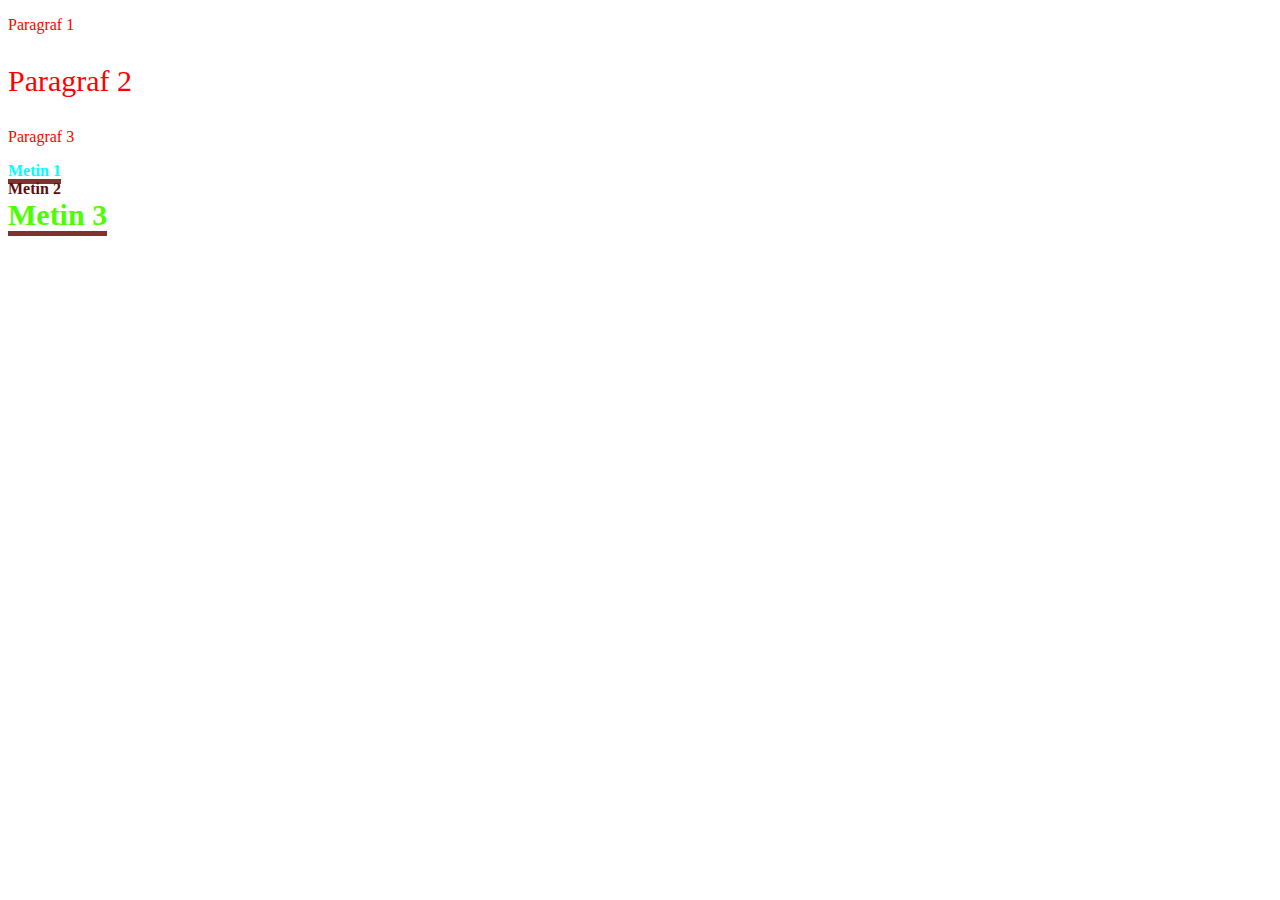
<file: CSS/wwwroot/cssselector.html>
﻿<!DOCTYPE html>
<html>
<head>
    <meta charset="utf-8" />
    <title></title>
    <style>
        p {
            /* Element Seçiciler genelde ortak stiller vermek için kullanılır*/
            color:red;
        }
        /* ID Seçici*/

        #b1 { 

            color:#00ffff;
            border-bottom-color:#81312e;
            border-bottom-style:solid;
            border-width:thick
        }
        #b2 {
            color: #600c0c;
            vorder-bottom:1px solid #ff6a00;
        }
        #b3 {
            color: #4cff00;
            border-bottom-color: #81312e;
            border-bottom-style: solid;
            border-width: thick
        }

        .yazi{ /* Class seçici => Ortak stil uygulamak için kulllanılır => sık kullanılan seçici türüdür.*/
            font-size:30px;
        }

    </style>
    
</head>
<body>
    <p> Paragraf 1 </p>
    <p class="yazi"> Paragraf 2 </p>
    <p> Paragraf 3 </p>

    <b id="b1"> Metin 1 </b>
    <br />
    <b id="b2"> Metin 2 </b>
    <br />
    <b id="b3" class="yazi"> Metin 3 </b>
</body>
</html>
</file>
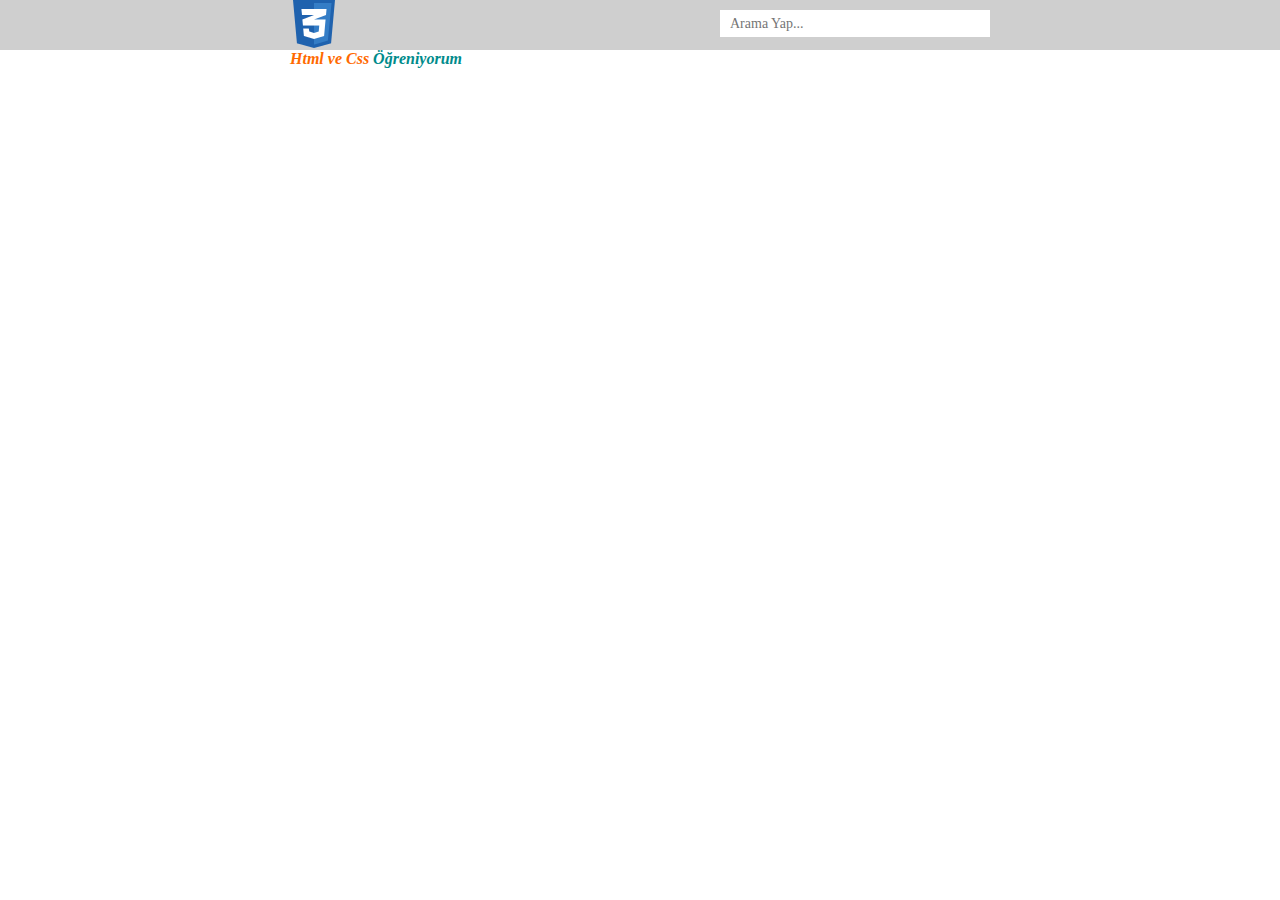
<file: CSS/wwwroot/externalstyle.html>
﻿<!DOCTYPE html>
<html>
<head>
    <meta charset="utf-8" />
    <title></title>

    <!-- Harici stil dosyasını dökümana ekleme-->
    <link href="Stil.css" rel="stylesheet"/>
</head>
<body>

    <div id="header">
        
        <div class="container">
            <img id="css" src="css.png"></img>

            <input id="txtsearch" type="text" placeholder="Arama Yap..." />
        </div>
    </div>

    <div class="container">
        <span id="spn1"> Html ve Css </span>
        <span id="spn2"> Öğreniyorum </span>

    </div>
    

</body>
</html>
</file>
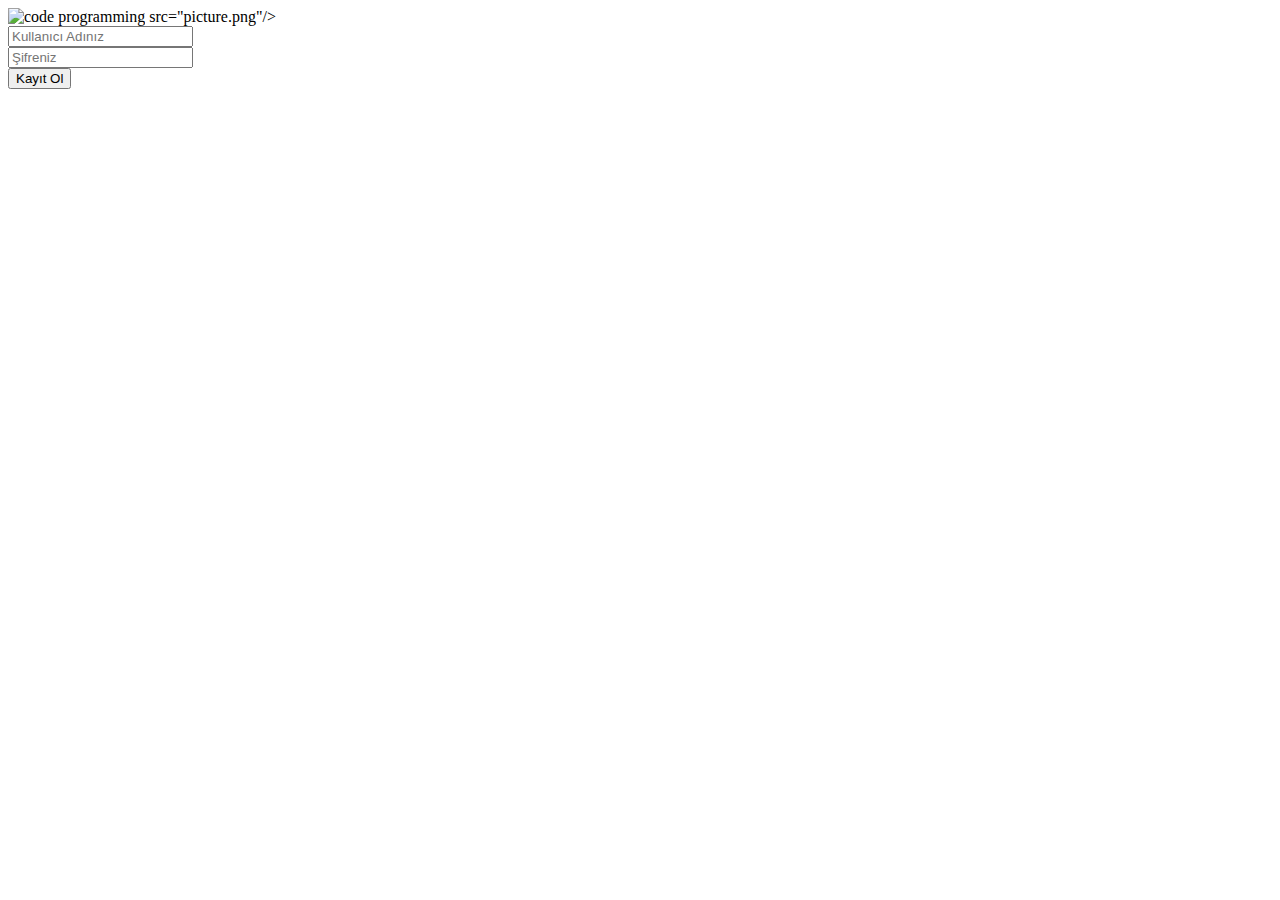
<file: CSS/wwwroot/forms.html>
﻿<!DOCTYPE html>
<html>
<head>
    <meta charset="utf-8" />
    <title></title>
</head>
<body>
    <!-- 
        form tag'i sunucuya veri taşımak için kullanılır...
        
        önemli attributelar;
        action => server side bölümünde incelenecektir
        method => veri taşıma şekli get(açık) veya post (gizli)
        -->
    <img alt="code programming" <!--Görsel bulunamadığında gözükecek yazıdır.--> src="picture.png"/>
    <form >
        <input name="UserName" type="text" placeholder="Kullanıcı Adınız" />
        <br />
        <input name="Password" type="password" placeholder="Şifreniz" />
        <br />
        <input value="Kayıt Ol" type="submit" /> <!-- formu göndermek için kullanılır.-->

    </form>
</body>
</html>
</file>
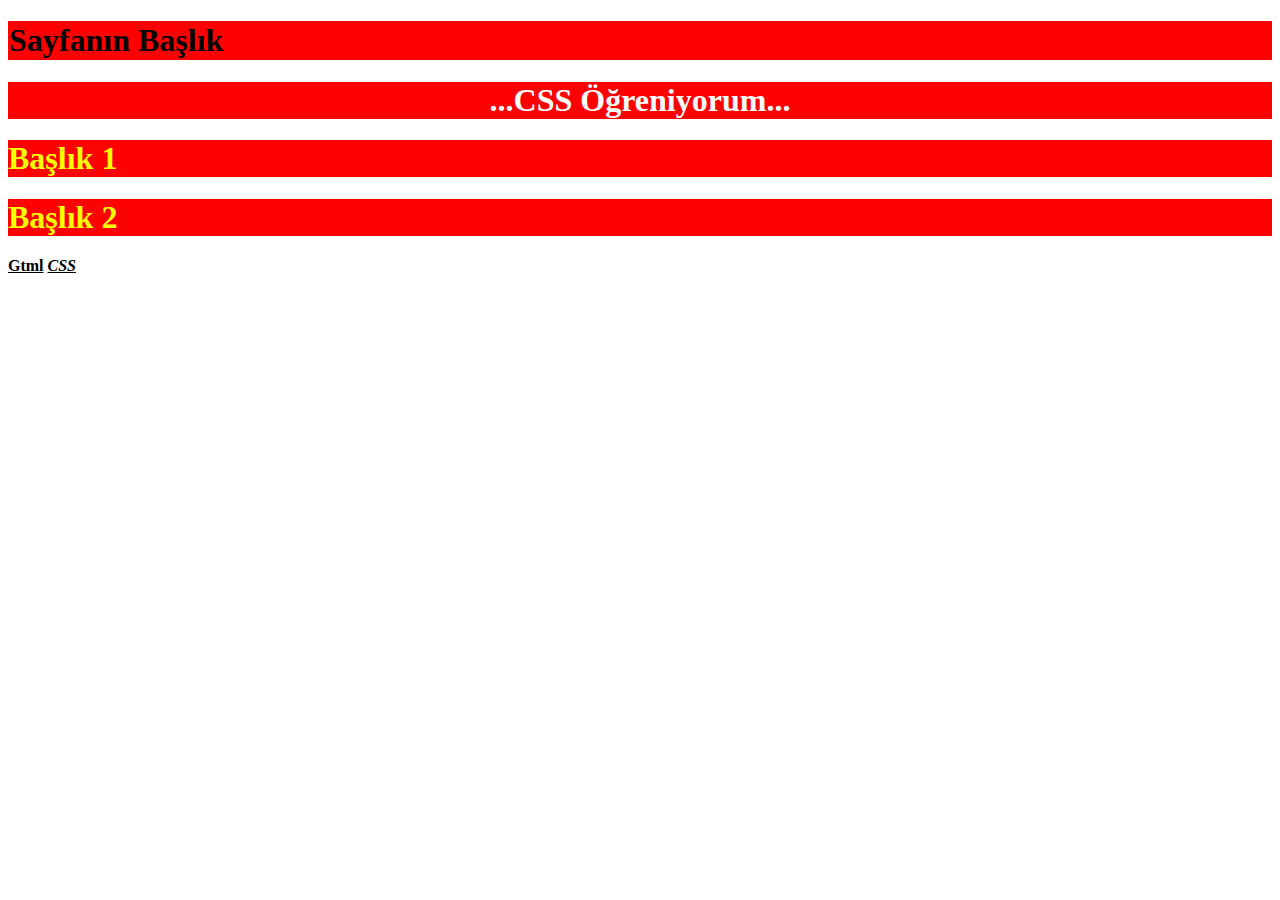
<file: CSS/wwwroot/stil.html>
﻿<!DOCTYPE html>
<html>
<head>
    <meta charset="utf-8" />
    <title></title>
    <!-- Internal Stil
        internal ve external style'da css seçiçiler kullanılır'
        -->
    <style>
        /* element seçici */
        h1 {
            color:yellow;
            background-color:red;
        }
        b {
            text-decoration:underline;
        }
    </style>
</head>
<body>
    <!-- 
        CSS ( Cascading Style Sheet ) => sayfalara stil (renk, font, boyut vb.) uygulamak için kullanılan işaretleme dilidir...
        -->

    <!--inline stil-->

    <h1 style="color:black; border:1px solid red ">Sayfanın Başlık</h1>

    <h1 style="background-color:red; font-weight:bold; color:white; text-align:center"> ...CSS Öğreniyorum...</h1>

    <h1> Başlık 1 </h1>
    <h1> Başlık 2 </h1>

    <b>Gtml</b> <b><i>CSS</i></b>
</body>
</html>
</file>
<file: CSS/wwwroot/Stil.css>
﻿body {
    margin:0px; /*Bütün kenarlardan bşlukları 0 px yaptık*/
}


span { 
    color:blue;
    font-family: Verdana;
    font-style:italic;
    font-weight:bold;
}

#spn1{
    color:#ff6a00;
}

#spn2{
    color:darkcyan;
    
}

#header{
    height:50px;
    background-color:#cfcfcf;


}

.container{
    width:700px;
    height:50px;
    margin-left:auto;
    margin-right:auto;
}

#logo{

}

#txtsearch{
    float:right;
    border:none;
    height:25px;
    width:250px;
    margin-top:10px;
    color:#808080;
    font-size:14px;
    font-family:'Times New Roman';
    padding-left:10px;
    padding-right:10px;
}

#txtsearch:focus {
    width:300px;
    outline:none;
}
</file>
